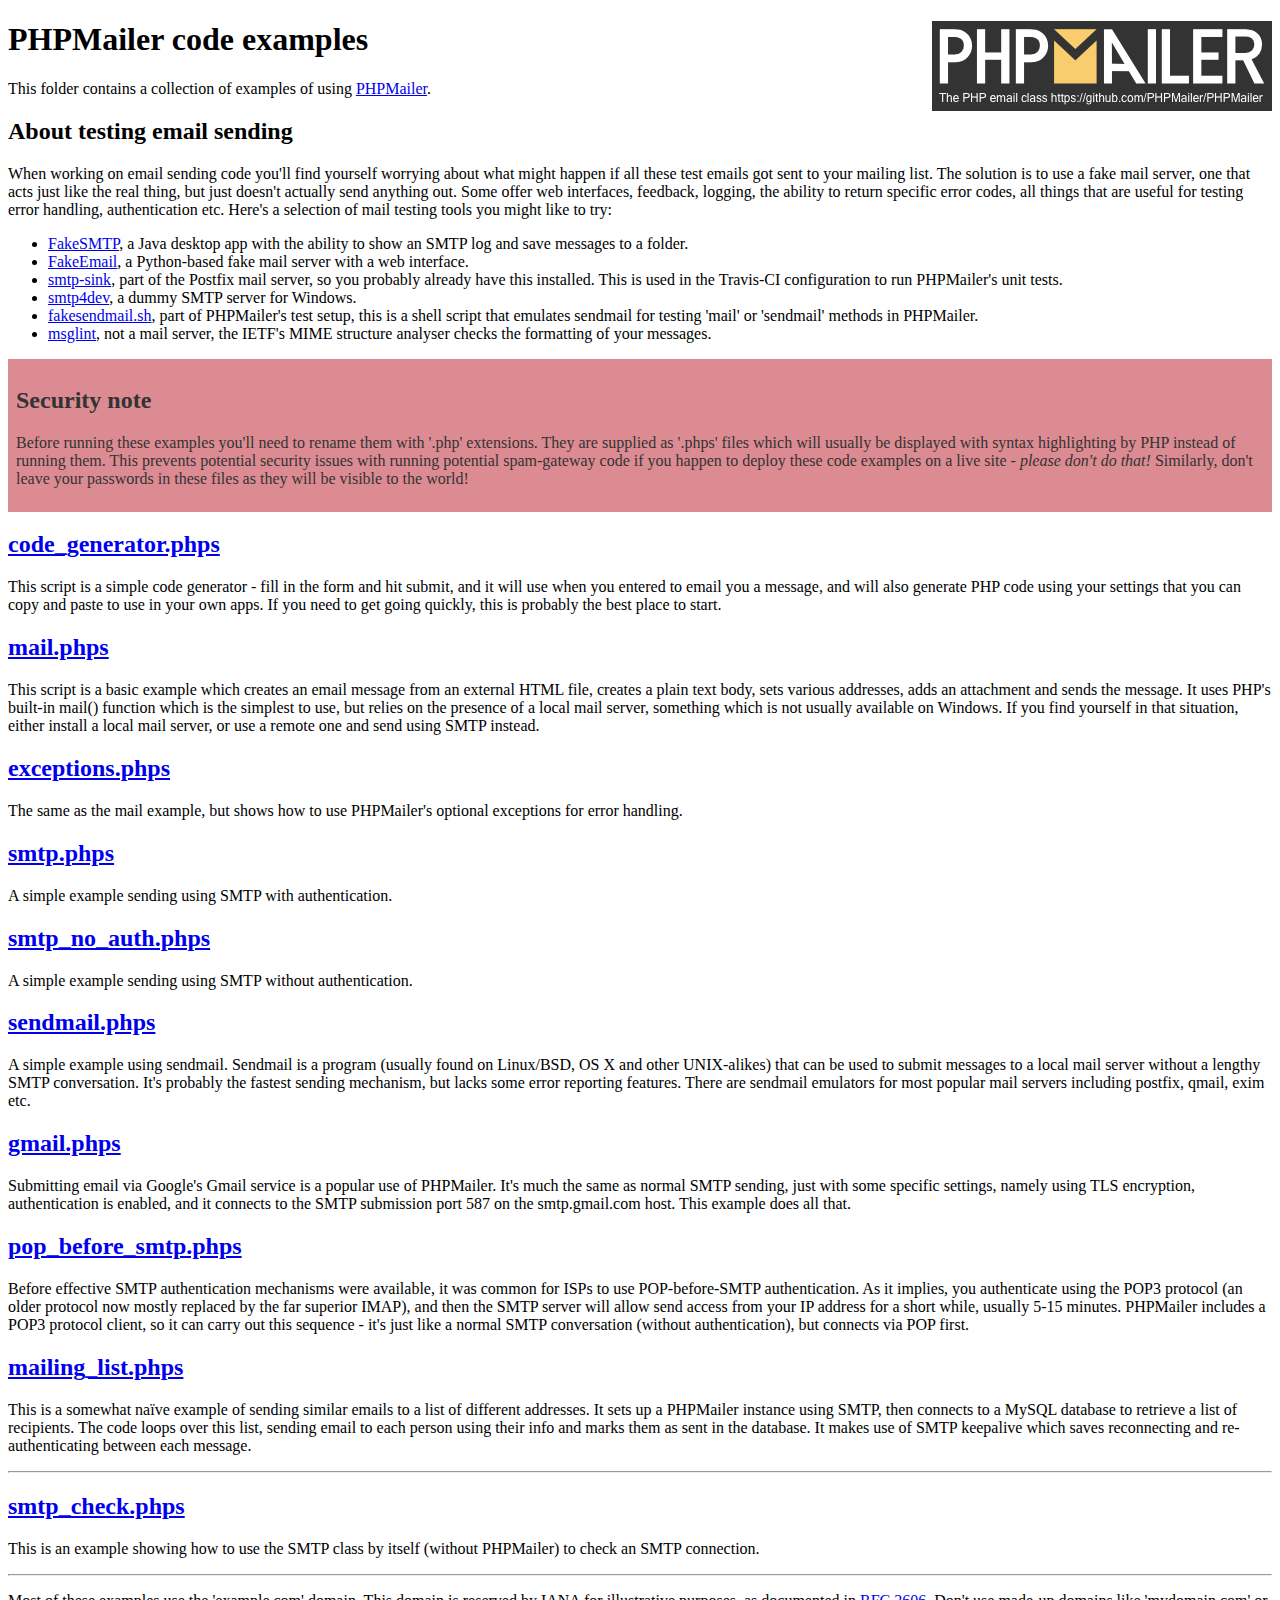
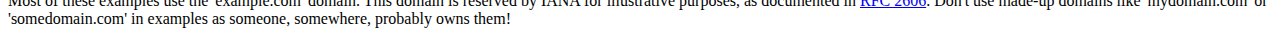
<file: includes/classes/vendors/PHPMailer/examples/index.html>
<!DOCTYPE html>
<html>
<head>
	<meta charset="UTF-8">
	<title>PHPMailer Examples</title>
</head>
<body>
<h1>PHPMailer code examples<a href="https://github.com/PHPMailer/PHPMailer"><img src="images/phpmailer.png" style="float:right; border:0;" alt="PHPMailer logo"></a></h1>
<p>This folder contains a collection of examples of using <a href="https://github.com/PHPMailer/PHPMailer">PHPMailer</a>.</p>
<h2>About testing email sending</h2>
<p>When working on email sending code you'll find yourself worrying about what might happen if all these test emails got sent to your mailing list. The solution is to use a fake mail server, one that acts just like the real thing, but just doesn't actually send anything out. Some offer web interfaces, feedback, logging, the ability to return specific error codes, all things that are useful for testing error handling, authentication etc. Here's a selection of mail testing tools you might like to try:</p>
<ul>
  <li><a href="https://github.com/Nilhcem/FakeSMTP">FakeSMTP</a>, a Java desktop app with the ability to show an SMTP log and save messages to a folder. </li>
  <li><a href="https://github.com/isotoma/FakeEmail">FakeEmail</a>, a Python-based fake mail server with a web interface.</li>
  <li><a href="http://www.postfix.org/smtp-sink.1.html">smtp-sink</a>, part of the Postfix mail server, so you probably already have this installed. This is used in the Travis-CI configuration to run PHPMailer's unit tests.</li>
  <li><a href="http://smtp4dev.codeplex.com">smtp4dev</a>, a dummy SMTP server for Windows.</li>
  <li><a href="https://github.com/PHPMailer/PHPMailer/blob/master/test/fakesendmail.sh">fakesendmail.sh</a>, part of PHPMailer's test setup, this is a shell script that emulates sendmail for testing 'mail' or 'sendmail' methods in PHPMailer.</li>
  <li><a href="http://tools.ietf.org/tools/msglint/">msglint</a>, not a mail server, the IETF's MIME structure analyser checks the formatting of your messages.</li>
</ul>
<div style="padding: 8px; color: #333333; background-color: #dc8b92">
<h2>Security note</h2>
<p>Before running these examples you'll need to rename them with '.php' extensions. They are supplied as '.phps' files which will usually be displayed with syntax highlighting by PHP instead of running them. This prevents potential security issues with running potential spam-gateway code if you happen to deploy these code examples on a live site - <em>please don't do that!</em> Similarly, don't leave your passwords in these files as they will be visible to the world!</p>
</div>
<h2><a href="code_generator.phps">code_generator.phps</a></h2>
<p>This script is a simple code generator - fill in the form and hit submit, and it will use when you entered to email you a message, and will also generate PHP code using your settings that you can copy and paste to use in your own apps. If you need to get going quickly, this is probably the best place to start.</p>
<h2><a href="mail.phps">mail.phps</a></h2>
<p>This script is a basic example which creates an email message from an external HTML file, creates a plain text body, sets various addresses, adds an attachment and sends the message. It uses PHP's built-in mail() function which is the simplest to use, but relies on the presence of a local mail server, something which is not usually available on Windows. If you find yourself in that situation, either install a local mail server, or use a remote one and send using SMTP instead.</p>
<h2><a href="exceptions.phps">exceptions.phps</a></h2>
<p>The same as the mail example, but shows how to use PHPMailer's optional exceptions for error handling.</p>
<h2><a href="smtp.phps">smtp.phps</a></h2>
<p>A simple example sending using SMTP with authentication.</p>
<h2><a href="smtp_no_auth.phps">smtp_no_auth.phps</a></h2>
<p>A simple example sending using SMTP without authentication.</p>
<h2><a href="sendmail.phps">sendmail.phps</a></h2>
<p>A simple example using sendmail. Sendmail is a program (usually found on Linux/BSD, OS X and other UNIX-alikes) that can be used to submit messages to a local mail server without a lengthy SMTP conversation. It's probably the fastest sending mechanism, but lacks some error reporting features. There are sendmail emulators for most popular mail servers including postfix, qmail, exim etc.</p>
<h2><a href="gmail.phps">gmail.phps</a></h2>
<p>Submitting email via Google's Gmail service is a popular use of PHPMailer. It's much the same as normal SMTP sending, just with some specific settings, namely using TLS encryption, authentication is enabled, and it connects to the SMTP submission port 587 on the smtp.gmail.com host. This example does all that.</p>
<h2><a href="pop_before_smtp.phps">pop_before_smtp.phps</a></h2>
<p>Before effective SMTP authentication mechanisms were available, it was common for ISPs to use POP-before-SMTP authentication. As it implies, you authenticate using the POP3 protocol (an older protocol now mostly replaced by the far superior IMAP), and then the SMTP server will allow send access from your IP address for a short while, usually 5-15 minutes. PHPMailer includes a POP3 protocol client, so it can carry out this sequence - it's just like a normal SMTP conversation (without authentication), but connects via POP first.</p>
<h2><a href="mailing_list.phps">mailing_list.phps</a></h2>
<p>This is a somewhat naïve example of sending similar emails to a list of different addresses. It sets up a PHPMailer instance using SMTP, then connects to a MySQL database to retrieve a list of recipients. The code loops over this list, sending email to each person using their info and marks them as sent in the database. It makes use of SMTP keepalive which saves reconnecting and re-authenticating between each message.</p>
<hr>
<h2><a href="smtp_check.phps">smtp_check.phps</a></h2>
<p>This is an example showing how to use the SMTP class by itself (without PHPMailer) to check an SMTP connection.</p>
<hr>
<p>Most of these examples use the 'example.com' domain. This domain is reserved by IANA for illustrative purposes, as documented in <a href="http://tools.ietf.org/html/rfc2606">RFC 2606</a>. Don't use made-up domains like 'mydomain.com' or 'somedomain.com' in examples as someone, somewhere, probably owns them!</p>
</body>
</html>
</file>
